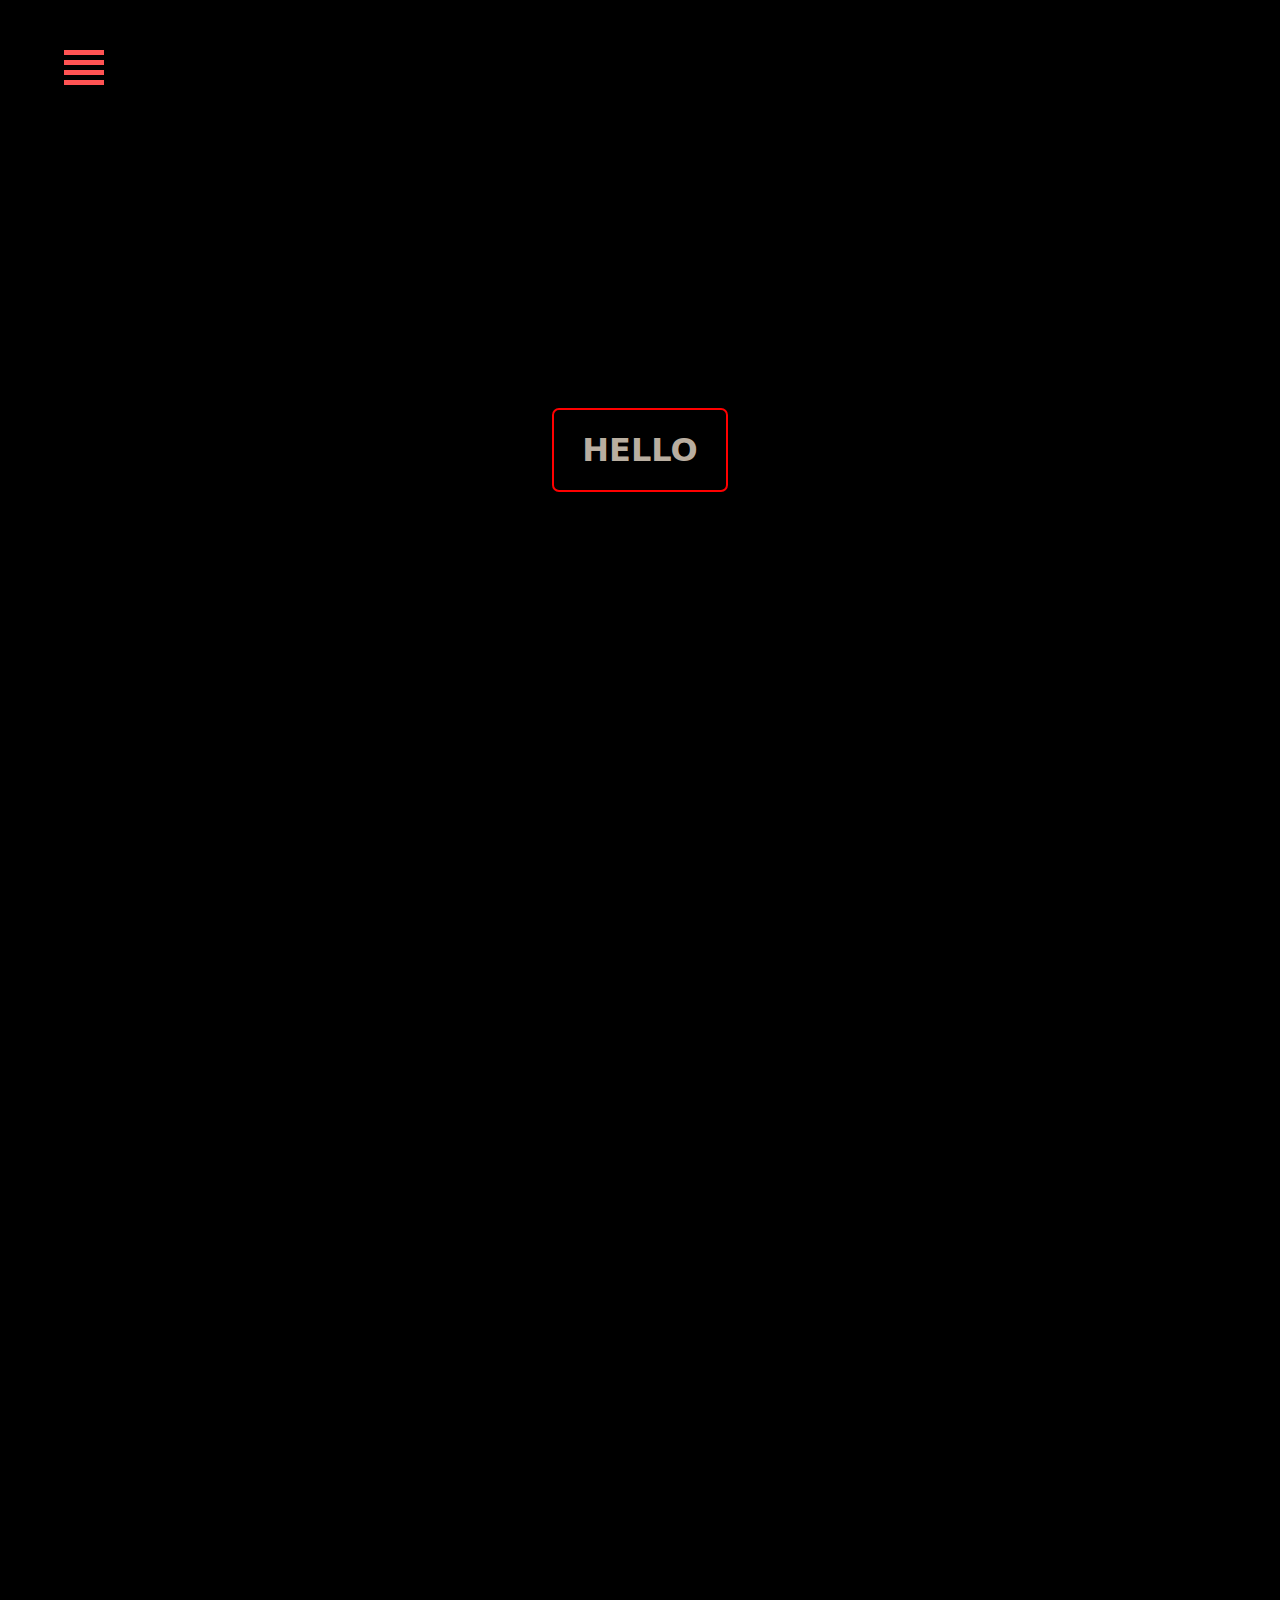
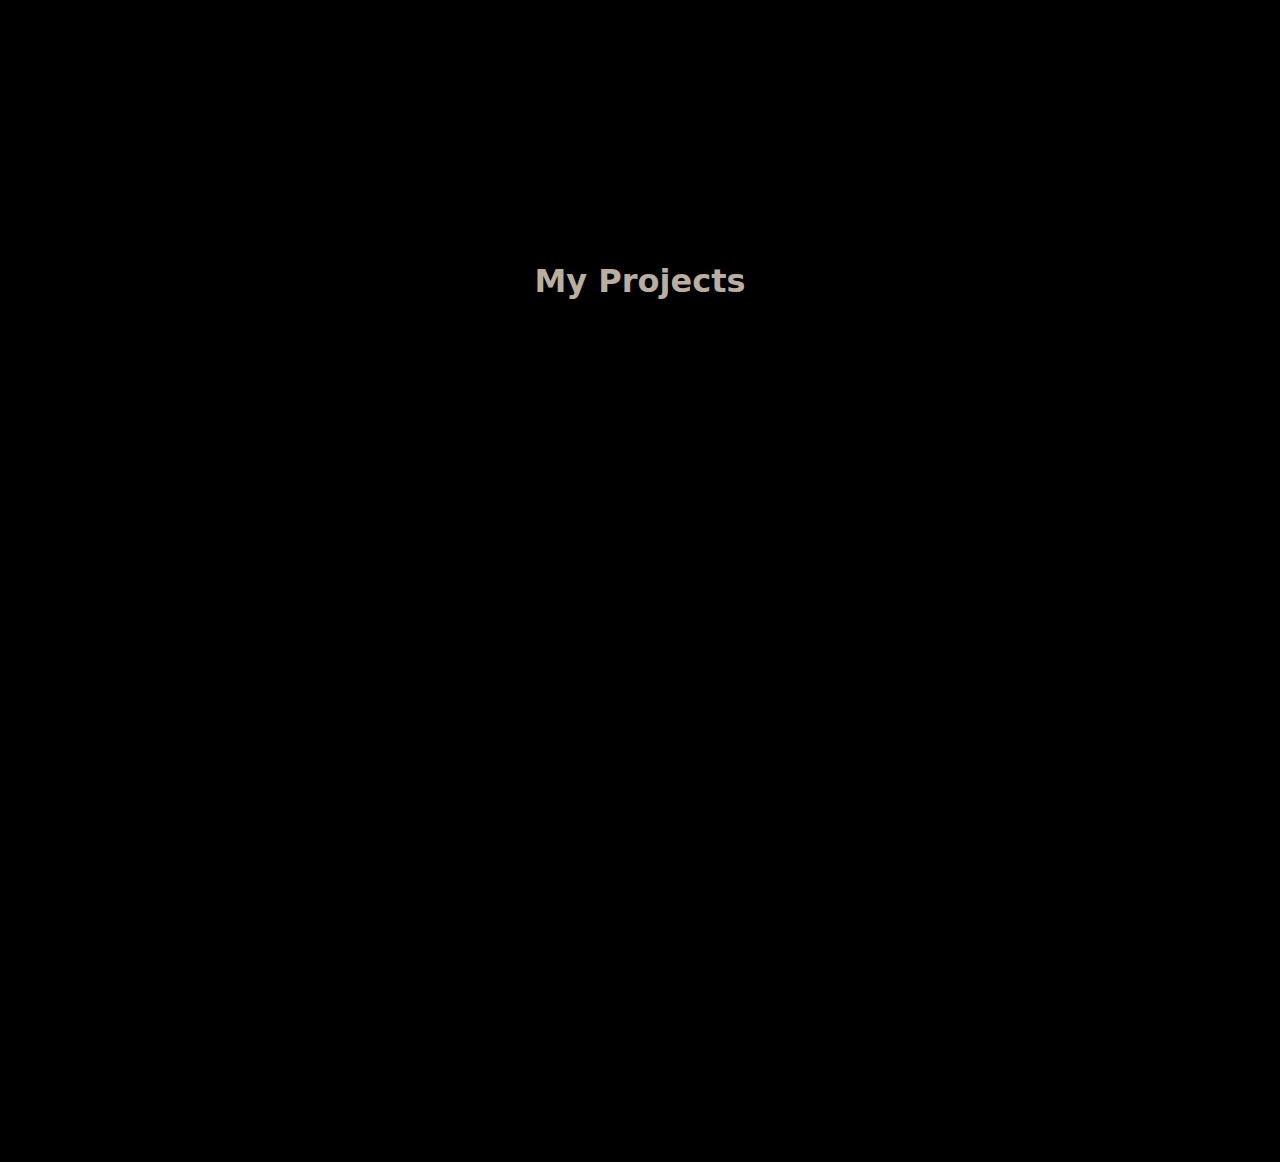
<file: index.html>
<!DOCTYPE html>
<html lang="en">
<head>
    <link rel="stylesheet" href="./index.css">
    <style>

    </style>
    <meta charset="UTF-8">
    <meta name="viewport" content="width=device-width, initial-scale=1.0">
    <title>My Website</title>
</head>

<body id="body">
    <div class="heading-div" id="rect1">
        
        
        <div class="menu-container">
            <label for="openmenu"></label>
            <input type="checkbox" id="openmenu" class="hamburger-checkbox">
            
            <div class="hamburger-icon">
              <label for="openmenu" id="hamburger-label">
                <span></span>
                <span></span>
                <span></span>
                <span></span>
              </label>    
            </div>
          
            <div class="menu-pane">
                <nav>
                    <ul class="menu-links">
                      <li><a href="#">Menu Item 1</a></li>
                      <li><a href="#">Menu Item 2</a></li>
                      <li><a href="#">Menu Item 3</a></li>
                    </ul>
                  </nav>
                <!--<nav>
                  <ul class="menu-links">
                    <li><a href="###">Québec, QC</a><span id="QC-info">
                      <p>+1 418-640-3300</p>
                    </span>
                      
                    </li>
                    
                    <li><a href="###">déjeuner</a>
                     
                    </li>
                    <li><a href="###">boulangerie</a></li>
                    <li><a href="###">boissons</a></li>
                  </ul>
                   <ul class="menu-links">
                               <li><a href="###">Washington, DC</a>
                                 <span id="DC-info">
                      <p>+1 202-472-3850</p>
                    </span></li>
          
                    <li><a href="###">breakfast</a></li>
                    <li><a href="###">
                      bakery            
                      </a></li>
                    <li><a href="###">bar</a></li>
                  </ul>
                  
                  
                </nav>-->
            </div>
            
        </div>
        
        <div id="the-goddamn-heading">
            <h1>HELLO</h1>
            <div id="hello"></div>
        </div>
    </div> <br>
    <div class="heading-div about-me-section" id="rect2_about_me">
        <h1>About Me</h1>
        <p>Lorem ipsum dolor sit amet consectetur adipisicing elit. Vero maiores dolorem, distinctio eum molestias nemo dolor? Repudiandae quaerat id delectus ullam obcaecati quia amet, magnam rem ea est magni dignissimos.</p>
        <p>Far far away, behind the word mountains, far from the countries Vokalia and Consonantia, there live the blind texts. Separated they live in Bookmarksgrove right at the coast of the Semantics, a large language ocean. A small river named Duden flows by their place and supplies it with the necessary regelialia. It is a paradisematic country, in which roasted parts of sentences fly into your mouth.</p>
    </div>
    <div class="heading-div">
        <h1>My Projects</h1>

    </div>
    <div id="footer"></div>
<script src="index.js"></script>
</body>
</html>
</file>
<file: index.css>
@keyframes color-transition {
  0% {
    background-color: rgb(24, 56, 67);
  }
  50% {
    background-color: rgb(36, 57, 78);
  }
  100% {
    background-color: rgb(55, 147, 184);
  }
}
#body {
  background-color: rgb(0, 0, 0);
  color: rgb(185, 174, 160);
  margin: 0;
  font-family: system-ui, -apple-system, BlinkMacSystemFont, "Segoe UI", Roboto, Oxygen, Ubuntu, Cantarell, "Open Sans", "Helvetica Neue", sans-serif;
}

.heading-div {
  text-align: center;
  flex: auto;
  width: 100%;
  height: 100vh;
}


/*----------------------------- ABOUT ME ---------------------------------*/

#rect2_about_me {
  background-color: #5c2d1c;
  background-color: black;
  color: rgb(185, 174, 160);
}

.about-me-section {
  opacity: 0;
  transform: translateY(100px);
  transition: opacity 1s, transform 1s;
}

.about-me-section.animate {
  opacity: 1;
  transform: translateY(0);
}

/*------------------------------------------------------------------------*/


/*----------------------------- HEADING ----------------------------------*/

@keyframes SlideIn {
  0% {
    background-color: red;
    transform: translateX(-100%);
  }
  100% {
    background-color: red;
    transform: translateX(0);
  }
}
@keyframes slideOut {
  0% {
    background-color: red;
    transform: translateX(0%);
    width: 100%;
  }
  100% {
    background-color: red;
    transform: translateX(100%);
    width: 0%;
  }
}
@keyframes bordercurve {
  0% {
    border-radius: 0px;
  }
  100% {
    border-radius: 7px;
  }
}
@keyframes ColourChange {
  0% {
    border-color: red;
  }
  100% {
    border-color: black;
  }
}

@keyframes size_inc {
  0% {
    width: 13.5%;
    height: 13.5%;
  }
  /*50% {
    width: 26%;
    height: 26%;
  }*/
  100% {
    width: 99%;
    height: 99%;
  }
}

@keyframes text_size_inc {
  0% {
    font-weight: 100;
    font-size: 1rem;
  }
  100% {
    font-weight: 900;
    font-size: 13rem;
  }
}

#rect1 {
  background-color: rgb(0, 0, 0);
  color: rgb(185, 174, 160);
  display: flex;
  justify-content: center;
  align-items: center;
}

#the-goddamn-heading {

  position: absolute;
  border-radius: 7px;
  border: solid;
  border-color: red;
  border-width: 2px;
  width: calc(13.5%);
  /*Animation*/
  /*animation: bordercurve 3s, size_inc 3s, ColourChange 2s, text_size_inc 3s;
  animation-delay: 0s, 2s, 5s, 4s;*/
  animation: bordercurve 3s;
  animation-fill-mode: forwards;
  display: flex;
  justify-content: center;
  align-items: center;
  text-align: center;
  z-index: 1;
}

#hello {
  position: absolute;
  top: 0;
  left: 0;
  width: 100%;
  height: 100%;
  animation: slideOut 2s;
  z-index: 2;
}

/*------------------------------------------------------------------------*/

/*------------------------------- SCROLL BAR -----------------------------*/


/* For WebKit based browsers (e.g., Chrome, Safari) */
::-webkit-scrollbar {
  width: 10px;
}

::-webkit-scrollbar-track {
  background-color: rgb(83, 4, 4);
}

::-webkit-scrollbar-thumb {
  background-color: red;
}

/* For Firefox */
/* Please note that scrollbar customization in Firefox requires enabling the `layout.css.scrollbar-color.enabled` flag in `about:config` */
/* The following code is for Firefox 64+ */
/* You can adjust the colors as needed */
/* It is recommended to provide a fallback color for browsers that do not support scrollbar customization */
body {
  scrollbar-width: thin;
  scrollbar-color: #888 #f1f1f1;
}

/* For Internet Explorer and Edge */
/* You can adjust the colors as needed */
body {
  scrollbar-base-color: #888;
  scrollbar-face-color: #f1f1f1;
}


/*------------------------------------------------------------------------*/


/*-------------------------------- FOOTER --------------------------------*/

#footer {

}

/*------------------------------------------------------------------------*/

/*# sourceMappingURL=index.css.map */

/*--------------------------------- MENU ---------------------------------*/


/*#menu {
  position: absolute;
  top: 2%;
  right: 2%;
  color: red;
}*/


@import url('https://fonts.googleapis.com/css?family=Libre+Caslon+Text:400,700&display=swap');

.hamburger-icon {
  position: absolute;
  z-index: 10;
  top: 5vh;
  left: 5vw;
  padding-bottom: 2vh;
}

.hamburger-icon span {
  position: ;
  height: 5px;
  width: 40px;
  background-color: rgb(255, 83, 83);
  display: block;
  margin: 5px 0px 5px 0px;
  transition: 0.7s ease-in-out;
  transform: none;
}

#openmenu:checked ~ .hamburger-icon span:nth-of-type(2) {
  transform: translate(0%, 175%) rotate(-45deg);
  background-color: rgb(0, 0, 0);
}

#openmenu:checked ~ .hamburger-icon span:nth-of-type(3) {
  transform: rotate(45deg);
  background-color: rgb(0, 0, 0);
}

#openmenu:checked ~ .hamburger-icon span:nth-of-type(1) {
  opacity: 0;
}

#openmenu:checked ~ .hamburger-icon span:nth-of-type(4) {
  opacity: 0;
}

#openmenu:checked ~ .menu-pane {
  left: 0;
  transform: translateX(-5vw);
  border: solid;
  border-color: rgb(255, 255, 255);
  overflow: hidden;
}

.menu-pane {
  background-color: #6c0606;
  transform: translateX(-100vw);
  width: 90vw;
  height: 100vh;
  transition: 0.6s ease-in-out;
}

.menu-container {
  z-index: 1000;
}

input.hamburger-checkbox {
  position: absolute;
  top: 5vh;
  left: 5vw;
  width: 10vw;
  opacity: 0;
  height: 6vh;
}



/*------------------------------------------------------------------------*/
</file>
